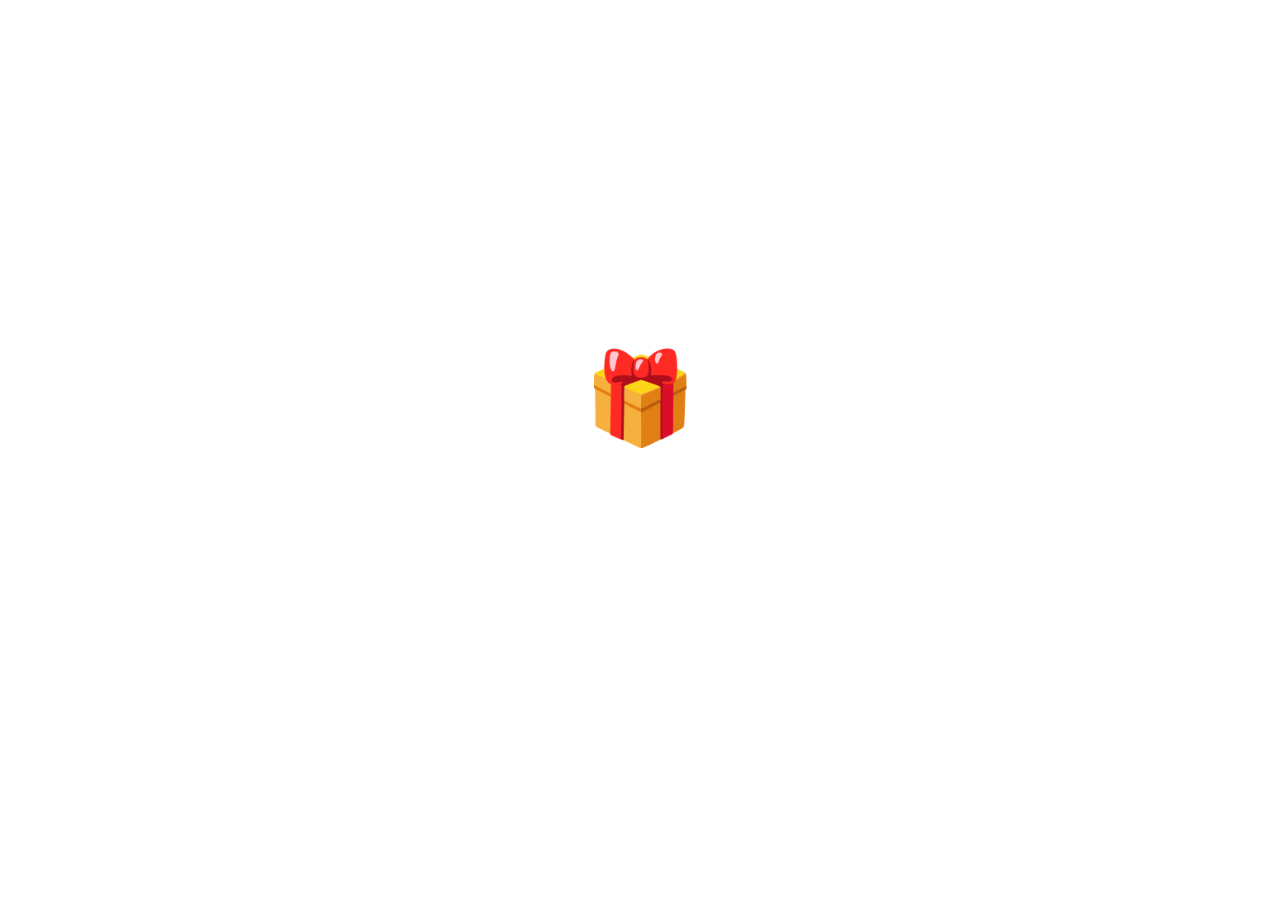
<file: index.html>
<!DOCTYPE html>
<html lang="en">
<head>
    <meta charset="UTF-8">
    <meta name="viewport" content="width=device-width, initial-scale=1.0">
    <meta name="description" content="Open some gifts">
    <title>lol</title>
    <link rel="icon" href="icon.png">
    <link rel="stylesheet" href="style.css">
</head>
<body id="background">
    <div>
        <h2 id="item"></h2>
        <h1 id="gift">🎁</h1>
        <button id="again">Again!</button>
        <p id="tries"></p>
    </div>
<script src="script.js"></script>
</body>
</html>
</file>
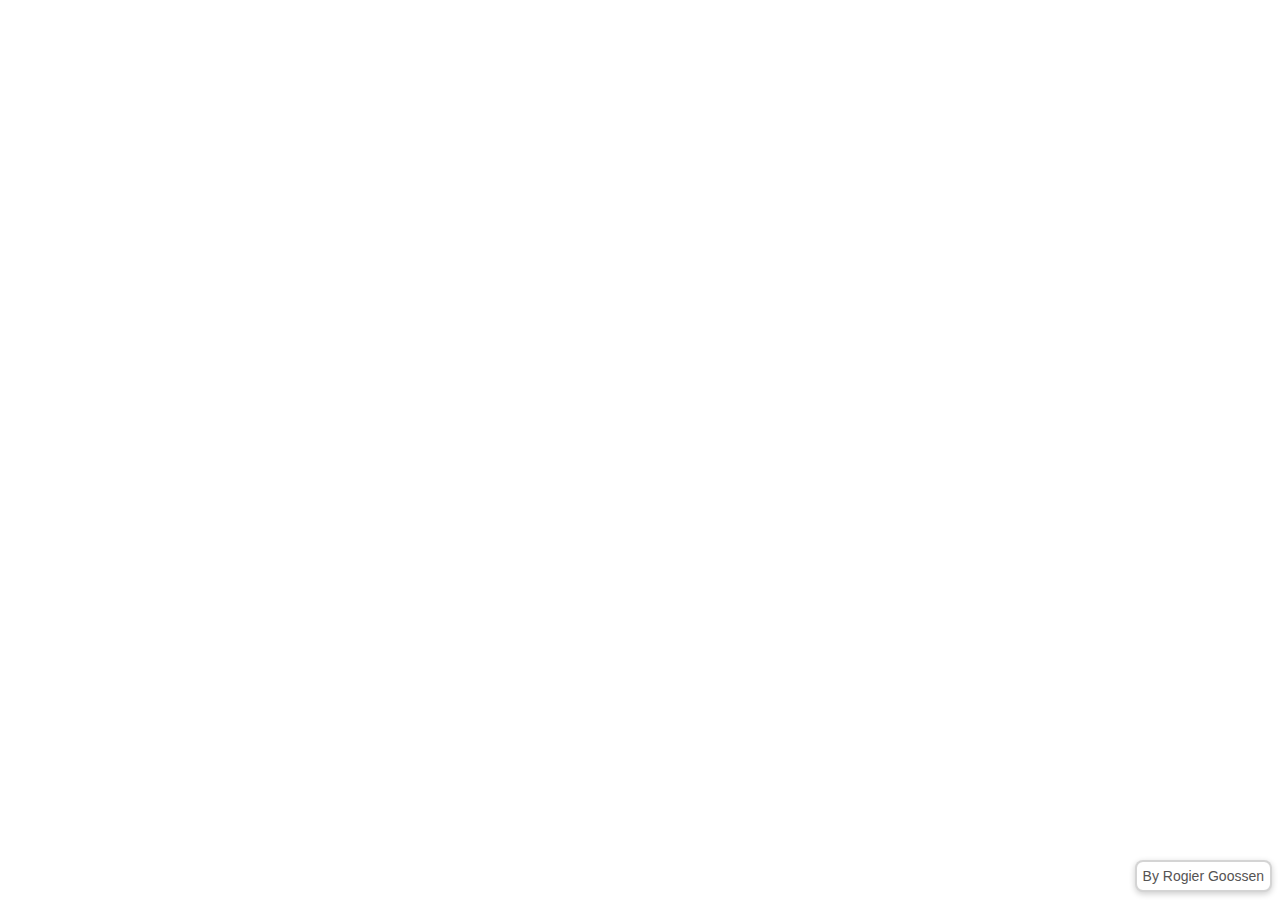
<file: dev/index.html>
<!DOCTYPE html>
<html lang="en">
<head>
  <meta charset="UTF-8">
  <meta name="viewport" content="width=device-width, initial-scale=1.0">
  <title>Spell Checker</title>
  <script src="spellchecker.js"></script>
  <style>
    * {
        margin: 0;
        padding: 0;
        font-family: Verdana, sans-serif;
    }

    #sc_spellingbox {
        box-sizing: border-box;
        height: 100vh;
        overflow: hidden;
        padding: 4px;
    }

    #sc_spellingbox:focus {
        border: none;
        outline: none
    }

    .credit {
        position: absolute;
        color: rgb(85, 83, 83);
        margin: 8px;
        font-size: 14px;
        bottom: 0;
        right: 0;

        border: 2px solid rgba(85, 83, 83, 0.25);
        background-color: white;
        box-shadow: 0 2px 6px rgba(0, 0, 0, 0.2);
        border-radius: 8px;
        box-sizing: border-box;
        padding: 6px;
    }
    
  </style>
</head>
<body>
  <div>
    <div contenteditable="true" spellcheck="false" id="sc_spellingbox" placeholder="Click here to start typing.."></div>
  </div>
  <p class="credit">By Rogier Goossen</p>
</file>
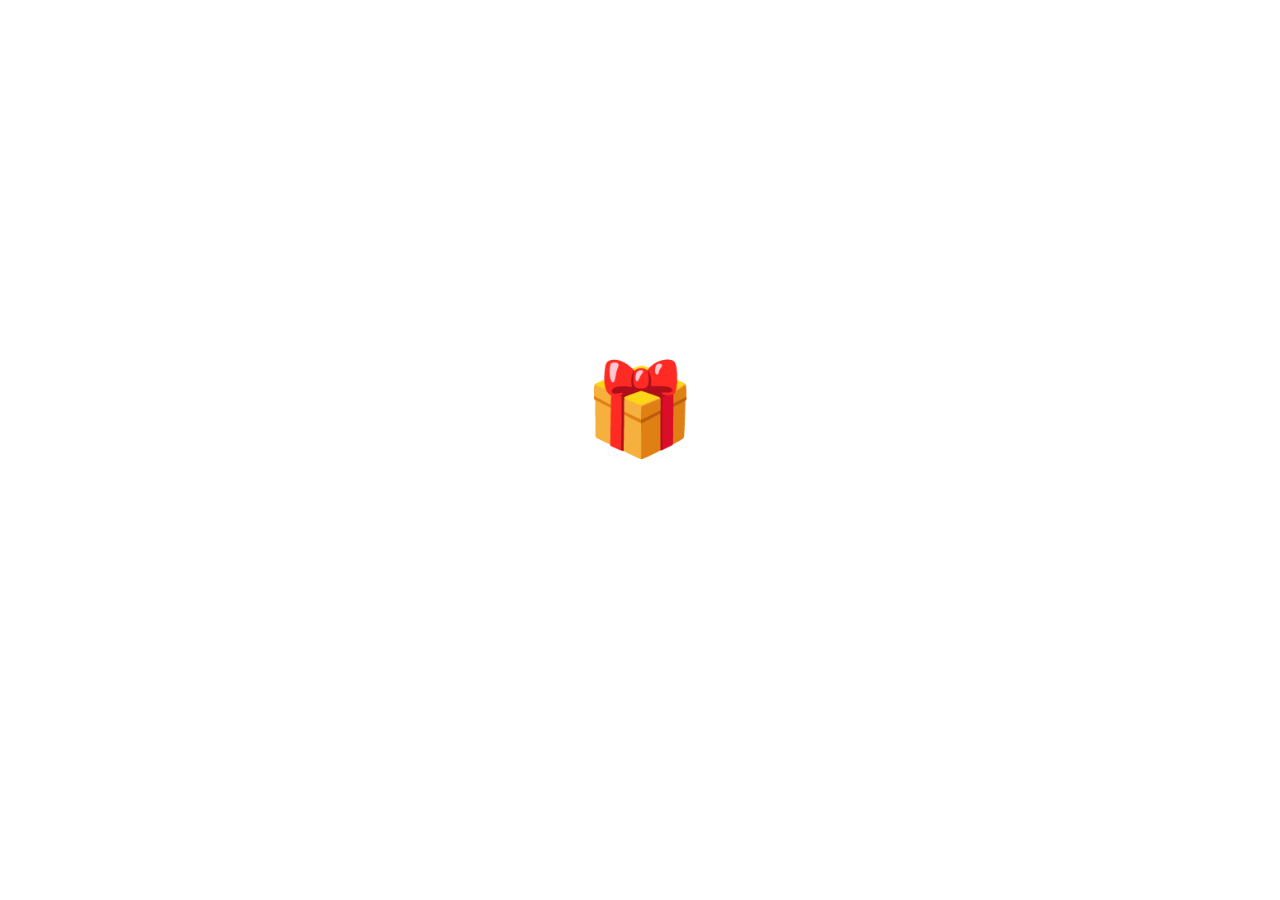
<file: sandbox/index.html>
<!DOCTYPE html>
<html lang="en">
<head>
    <meta charset="UTF-8">
    <meta name="viewport" content="width=device-width, initial-scale=1.0">
    <meta name="description" content="Open some gifts">
    <title>lol</title>
    <link rel="icon" href="icon.png">
    <link rel="stylesheet" href="style.css">
</head>
<body id="background">
    <div>
        <h2 id="item"></h2>
        <h1 id="gift">🎁</h1>
        <button id="again">Again!</button>
    </div>
    <script src="script.js"></script>
</body>
</html>
</file>
<file: style.css>
*,
*::before,
*:after {
    box-sizing: border-box;
    margin: 0;
    padding: 0;
}

body {
    height: 100vh;
    overflow: hidden;
    display: grid;
    place-content: center;
    align-items: center;
    transition: 0.5s;
}

div {
    text-align: center;
}

h1 {
    position: relative;
}

h1, h2 {
    font-size: 10vh;
    cursor: pointer;
    transition: 0.5s;
}

h2 {
    scale: 0;
    opacity: 0;
    position: absolute;
    text-align: center;
}

p, button {
    font-family: Arial, sans-serif;
    font-size: 15px;
    font-weight: bold;
    opacity: 0;

    transition-delay: 0.5s;
}

p {
    color: black;
    margin-top: 5px;
    transition: 0.5s
}

button {
    height: 5vh;
    width: 10vh;
    margin-top: 4vh;
    background-color: orange;
    border-radius: 100px;
    border: none;

    color: white;

    cursor: pointer;
    pointer-events: none;
    
    transition: 0.5s opacity;
}

@keyframes shake {
    0% {transform: rotate(0deg);}
    25% {transform: rotate(5deg);}
    75% {transform: rotate(-5deg);}
    100% {transform: rotate(0deg);}
}

h1:hover {
    animation: shake 0.4s infinite ease-in-out;
}

h1:active {
    font-size: 15vh;
    animation: shake 0.25s infinite ease;
}
</file>
<file: sandbox/style.css>
*,
*::before,
*:after {
    box-sizing: border-box;
    margin: 0;
    padding: 0;
}

body {
    height: 100vh;
    overflow: hidden;
    display: grid;
    place-content: center;
    align-items: center;
    transition: 0.5s;
}

div {
    text-align: center;
}

h1 {
    position: relative;
}

h1, h2 {
    font-size: 10vh;
    cursor: pointer;
    transition: 0.5s;
}

h2 {
    scale: 0;
    opacity: 0;
    position: absolute;
    text-align: center;
}

button {
    height: 5vh;
    width: 10vh;
    margin-top: 4vh;
    background-color: orange;
    border-radius: 100px;
    border: none;
    opacity: 0;

    cursor: pointer;
    pointer-events: none;

    font-size: 15px;
    font-weight: bold;
    color: white;

    transition: 0.5s opacity;
}

@keyframes shake {
    0% {transform: rotate(0deg);}
    25% {transform: rotate(5deg);}
    75% {transform: rotate(-5deg);}
    100% {transform: rotate(0deg);}
}

h1:hover {
    animation: shake 0.4s infinite ease-in-out;
}

h1:active {
    font-size: 15vh;
    animation: shake 0.25s infinite ease;
}
</file>
